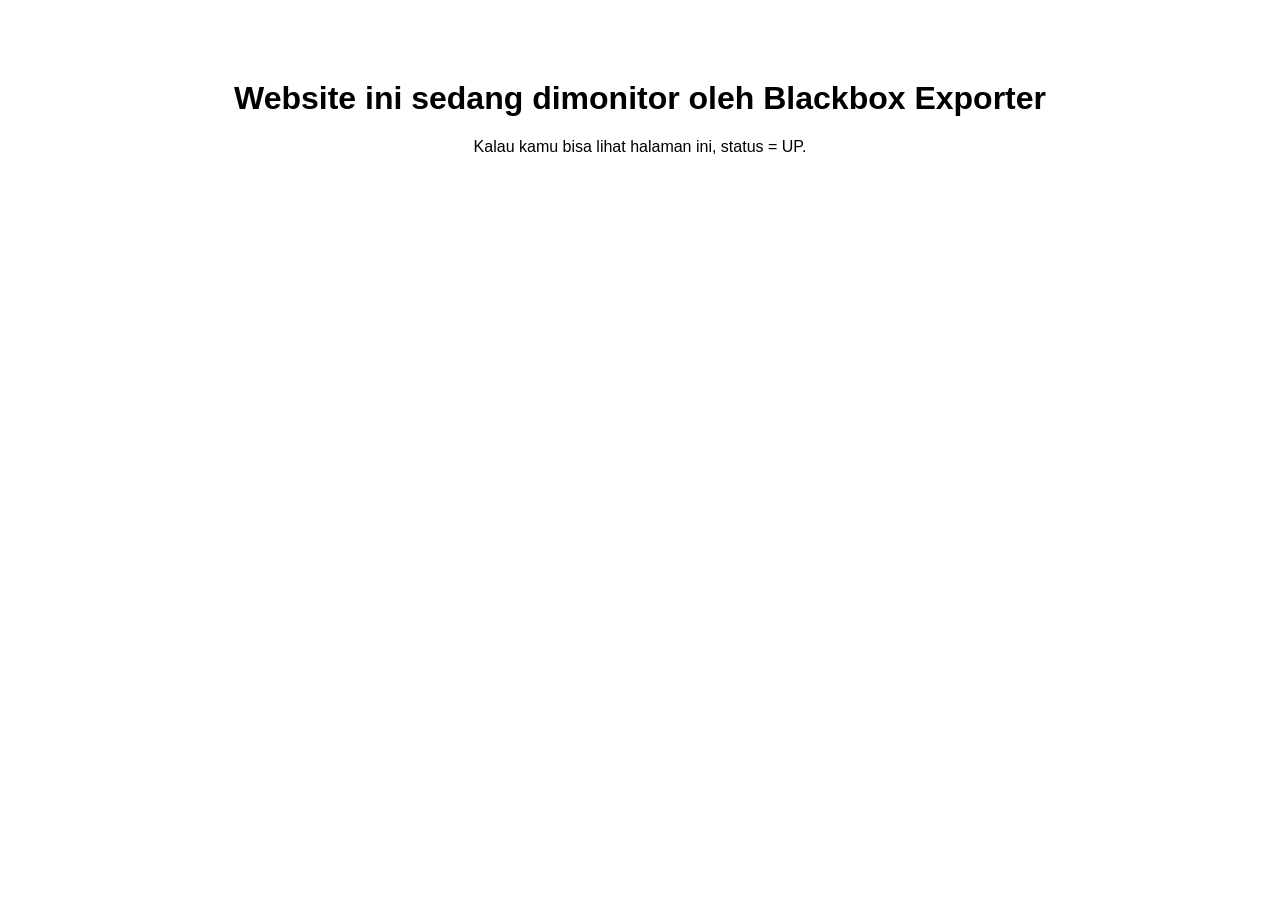
<file: nginx/html/index.html>
<!DOCTYPE html>
<html>
<head><title>Website Dummy - Target Monitoring</title></head>
<body style="font-family: sans-serif; text-align:center; margin-top:80px;">
  <h1>Website ini sedang dimonitor oleh Blackbox Exporter</h1>
  <p>Kalau kamu bisa lihat halaman ini, status = UP.</p>
</body>
</html>
</file>
